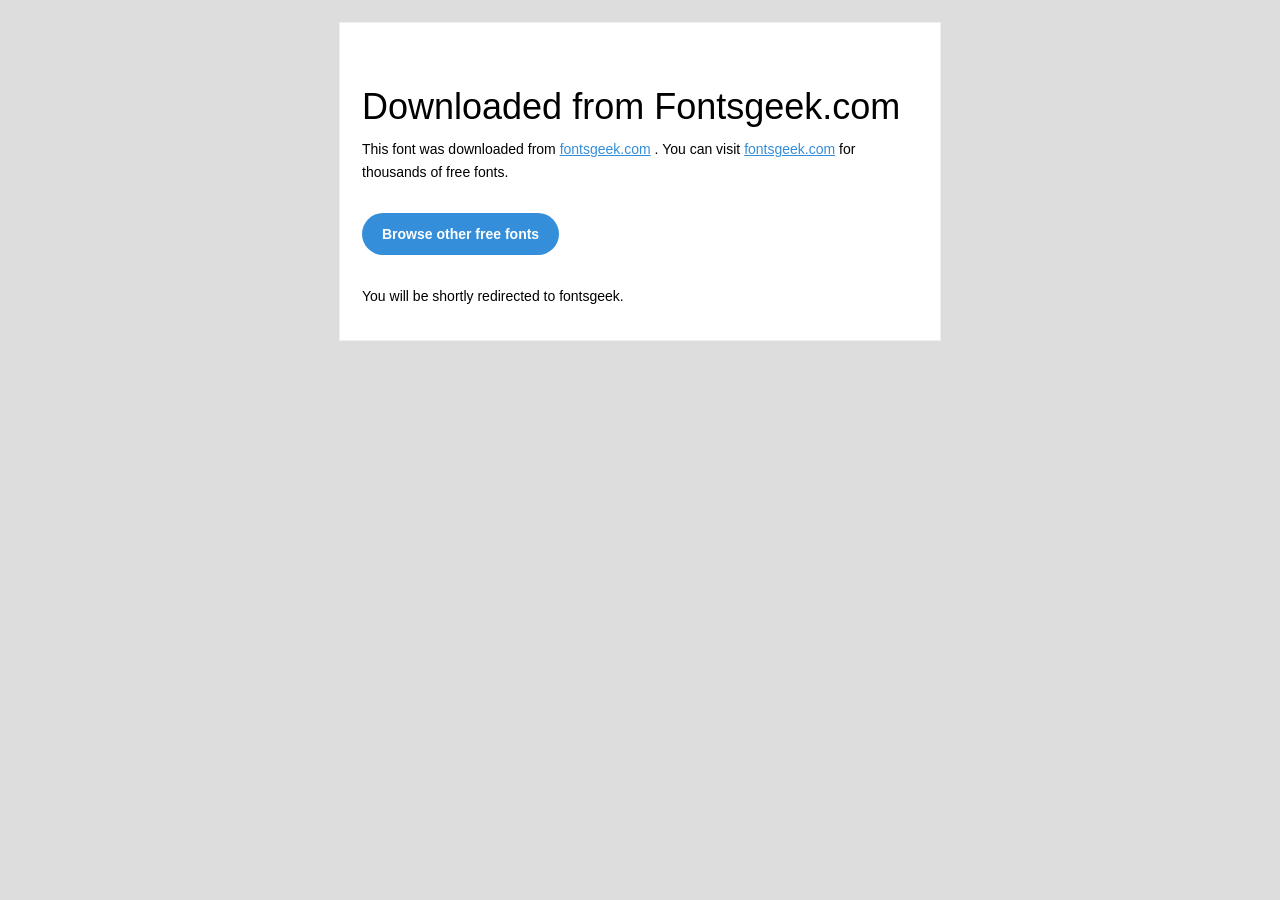
<file: files/fonts/Telidon-Bold/readme.html>
<!DOCTYPE html PUBLIC "-//W3C//DTD XHTML 1.0 Transitional//EN" "http://www.w3.org/TR/xhtml1/DTD/xhtml1-transitional.dtd">
<html xmlns="http://www.w3.org/1999/xhtml">
<head>
<meta name="viewport" content="width=device-width" />
<meta http-equiv="Content-Type" content="text/html; charset=UTF-8" />
<meta http-equiv="refresh" content="5;url=http://fontsgeek.com?ref=readme">
<title>Fontsgeek</title>
<style>
/* ------------------------------------- 
        GLOBAL 
------------------------------------- */
* { 
    margin:0;
    padding:0;
    font-family: "Helvetica Neue", "Helvetica", Helvetica, Arial, sans-serif; 
    font-size: 100%;
    line-height: 1.6;
}

img { 
    max-width: 100%; 
}

body {
    -webkit-font-smoothing:antialiased; 
    -webkit-text-size-adjust:none; 
    width: 100%!important; 
    height: 100%;
    background:#DDD;
}


/* ------------------------------------- 
        ELEMENTS 
------------------------------------- */
a { 
    color: #348eda;
}

.btn-primary, .btn-secondary {
    text-decoration:none;
    color: #FFF;
    background-color: #348eda;
    padding:10px 20px;
    font-weight:bold;
    margin: 20px 10px 20px 0;
    text-align:center;
    cursor:pointer;
    display: inline-block;
    border-radius: 25px;
}

.btn-secondary{
    background: #aaa;
}

.last { 
    margin-bottom: 0;
}

.first{
    margin-top: 0;
}


/* ------------------------------------- 
        BODY 
------------------------------------- */
table.body-wrap { 
    width: 100%;
    padding: 20px;
}

table.body-wrap .container{
    border: 1px solid #f0f0f0;
}


/* ------------------------------------- 
        FOOTER 
------------------------------------- */
table.footer-wrap { 
    width: 100%;    
    clear:both!important;
}

.footer-wrap .container p {
    font-size:12px;
    color:#666;
    
}

table.footer-wrap a{
    color: #999;
}


/* ------------------------------------- 
        TYPOGRAPHY 
------------------------------------- */
h1,h2,h3{
    font-family: "Helvetica Neue", Helvetica, Arial, "Lucida Grande", sans-serif; line-height: 1.1; margin-bottom:15px; color:#000;
    margin: 40px 0 10px;
    line-height: 1.2;
    font-weight:200; 
}

h1 {
    font-size: 36px;
}
h2 {
    font-size: 28px;
}
h3 {
    font-size: 22px;
}

p, ul { 
    margin-bottom: 10px; 
    font-weight: normal; 
    font-size:14px;
}

ul li {
    margin-left:5px;
    list-style-position: inside;
}

/* --------------------------------------------------- 
        RESPONSIVENESS
        Nuke it from orbit. It's the only way to be sure. 
------------------------------------------------------ */

/* Set a max-width, and make it display as block so it will automatically stretch to that width, but will also shrink down on a phone or something */
.container {
    display:block!important;
    max-width:600px!important;
    margin:0 auto!important; /* makes it centered */
    clear:both!important;
}

/* This should also be a block element, so that it will fill 100% of the .container */
.content {
    padding:20px;
    max-width:600px;
    margin:0 auto;
    display:block; 
}

/* Let's make sure tables in the content area are 100% wide */
.content table { 
    width: 100%; 
}

</style>
</head>
 
<body bgcolor="#f6f6f6">

<!-- body -->
<table class="body-wrap">
    <tr>
        <td></td>
        <td class="container" bgcolor="#FFFFFF">

            <!-- content -->
            <div class="content">
            <table>
                <tr>
                    <td>
                        <h1>Downloaded from Fontsgeek.com</h1>
                        <p>This font was downloaded from <a href="http://fontsgeek.com?ref=readme">fontsgeek.com</a> . You can visit <a href="http://fontsgeek.com?ref=readme">fontsgeek.com</a> for thousands of free fonts.</p>
                        <p><a href="http://fontsgeek.com?ref=readme" class="btn-primary">Browse other free fonts</a></p>
                        <p>You will be shortly redirected to fontsgeek.</p>
                    </td>
                </tr>
            </table>
            </div>
            <!-- /content -->
                                    
        </td>
        <td></td>
    </tr>
</table>
<!-- /body -->

</body>
</html>
</file>
